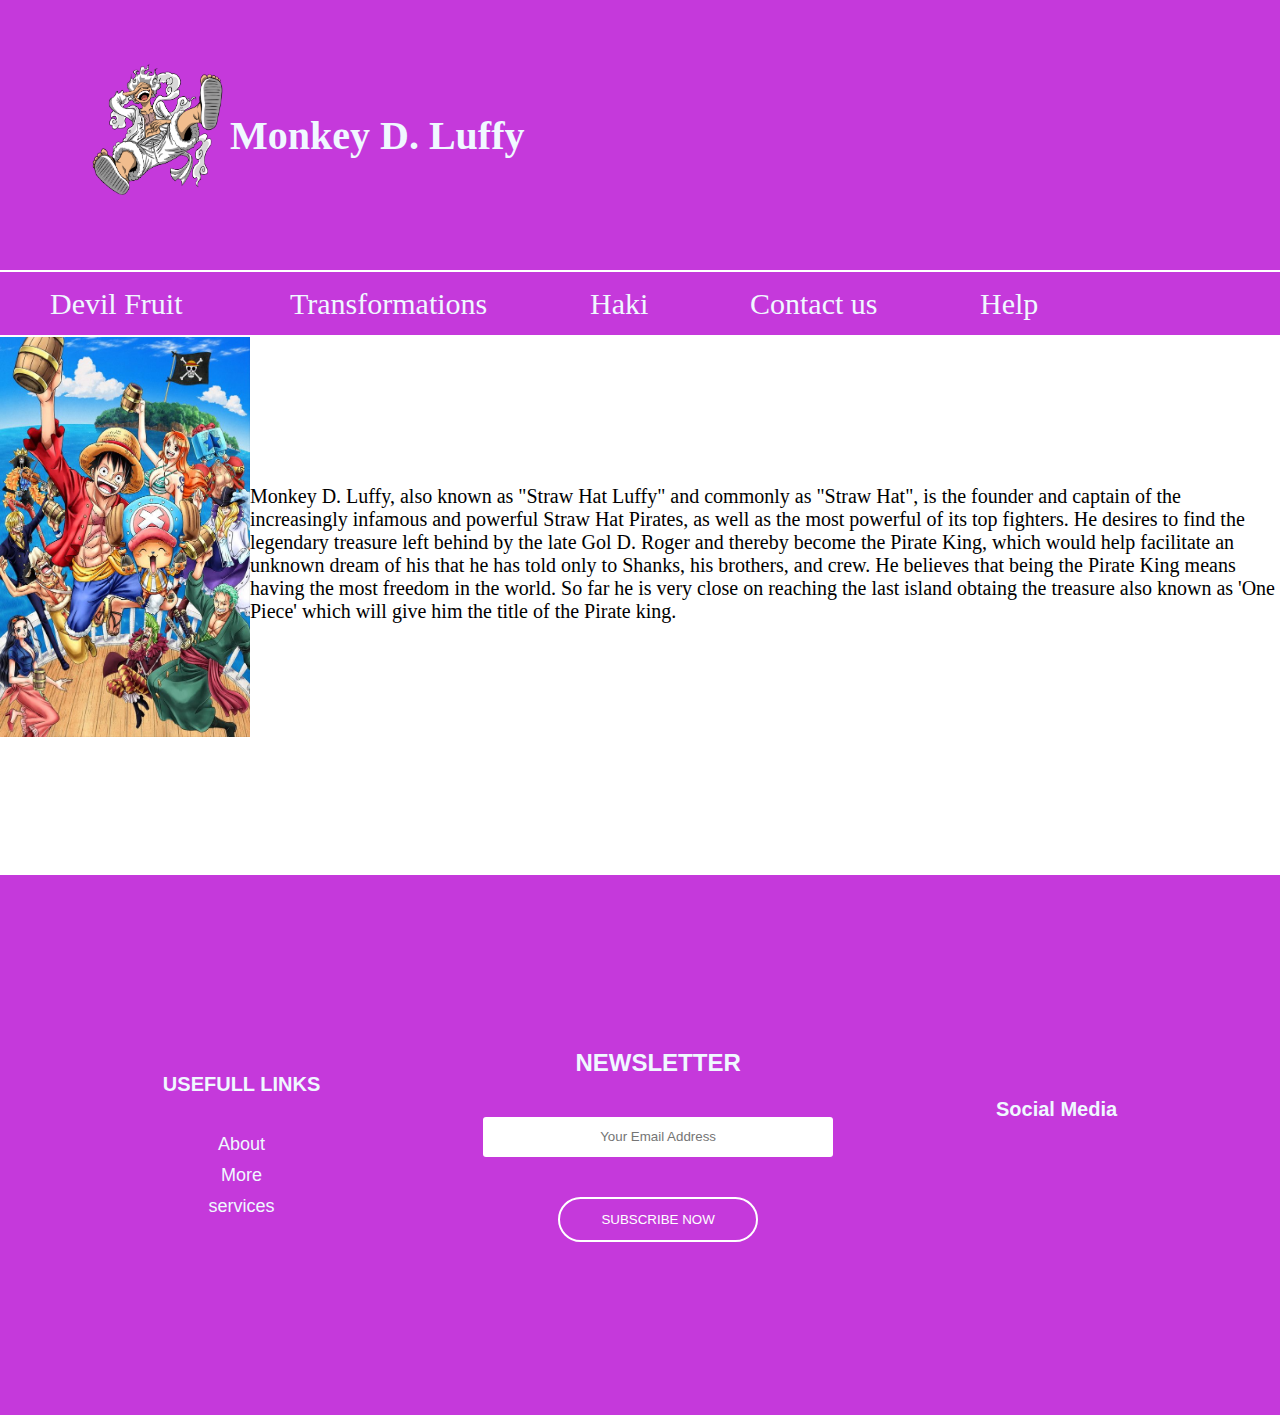
<file: index.html>
<!DOCTYPE html>
<html lang="en">
<head>
    <meta charset="UTF-8">
    <meta name="viewport" content="width=device-width, initial-scale=1.0">
    <link rel="stylesheet" href="https://cdnjs.cloudflare.com/ajax/libs/font-awesome/6.5.2/css/all.min.css" integrity="sha512-SnH5WK+bZxgPHs44uWIX+LLJAJ9/2PkPKZ5QiAj6Ta86w+fsb2TkcmfRyVX3pBnMFcV7oQPJkl9QevSCWr3W6A==" crossorigin="anonymous" referrerpolicy="no-referrer" />
    <title>Monkey D. Luffy</title>
    <link rel="icon" href="luffy-gear-5-colored.png" type="image/x-icon">
    <link rel="stylesheet" href="style.css">
</head>
<body>
    <header id="r1">
        <a href="index.html"><img src="luffy-gear-5-colored.png"></a>
        <h3>Monkey D. Luffy</h3>
    </header>
    <header id="r2">
        <a href="page2.html"><div id="id1">Devil Fruit</div></a>
        <a href="page3.html"><div id="id2">Transformations</div></a>
        <a href="page4.html"><div id="id3">Haki</div></a>
        <a href="page5.html"><div id="id4">Contact us</div></a>
        <a href="https://www.google.com/"><div id="id5">Help</div></a>
    </header>
    <section>
        <img src="1.jpg">
        <p>Monkey D. Luffy, also known as "Straw Hat Luffy" and commonly as "Straw Hat", is the founder and captain of the increasingly infamous and powerful Straw Hat Pirates, as well as the most powerful of its top fighters. He desires to find the legendary treasure left behind by the late Gol D. Roger and thereby become the Pirate King, which would help facilitate an unknown dream of his that he has told only to Shanks, his brothers, and crew. He believes that being the Pirate King means having the most freedom in the world. So far he is very close on reaching the last island obtaing the treasure also known as 'One Piece' which will give him the title of the Pirate king.</p>
    </section>
    <footer>
        <div id="a1">
            <h2>USEFULL LINKS</h2><br>
            <a href="">About</a>
            <a href="">More</a>
            <a href="">services</a>
        </div>
        <div id="a2">
            <h2>NEWSLETTER</h2>
            <input type="email" placeholder="Your Email Address">
            <button><a href="#">SUBSCRIBE NOW</a></button>
        </div>
        <div id="a3">
            <h2>Social Media</h2><br>
            <div>
                <a href="#"><i class="fa-brands fa-instagram"></i></a>
                <a href="#"><i class="fa-brands fa-twitter"></i></a>
                <a href="#"><i class="fa-brands fa-tiktok"></i></a>
                <a href="#"><i class="fa-brands fa-whatsapp"></i></a>
            </div>
        </div>
    </footer>
</body>
</html>
</file>
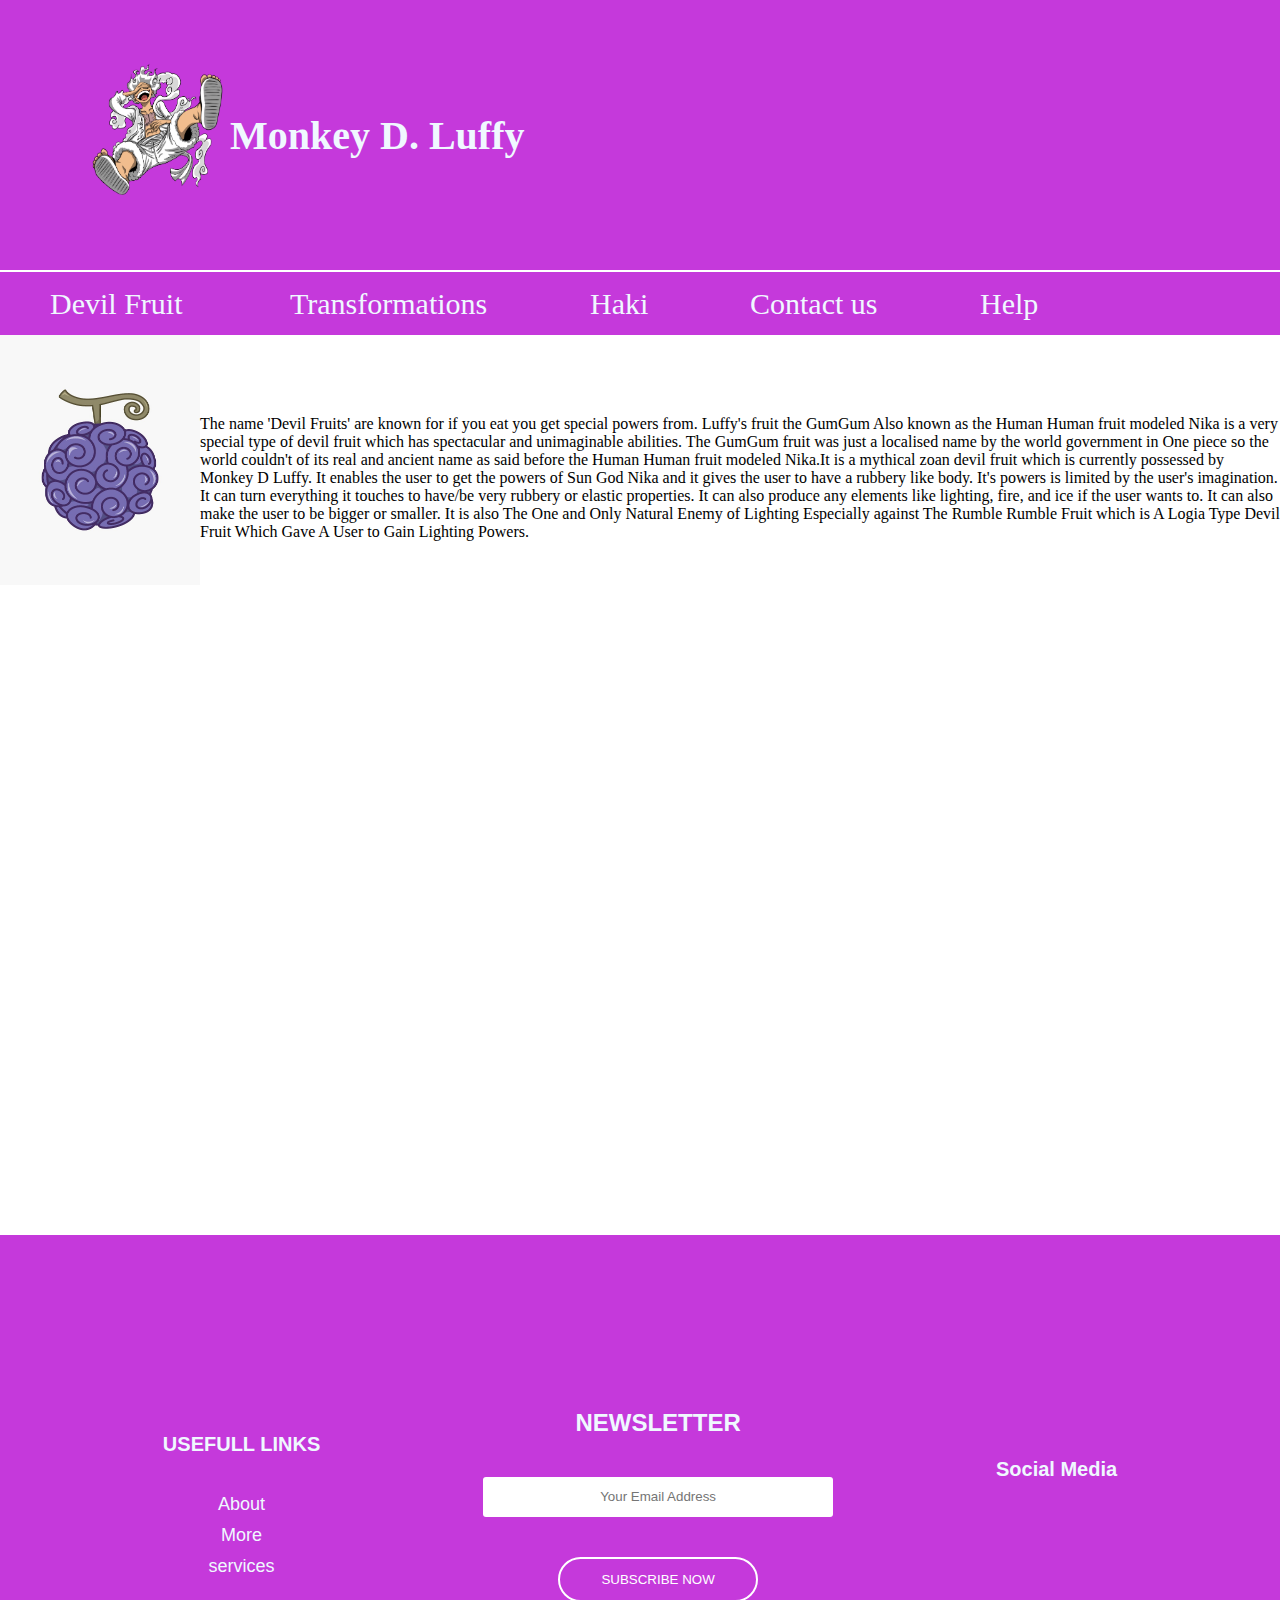
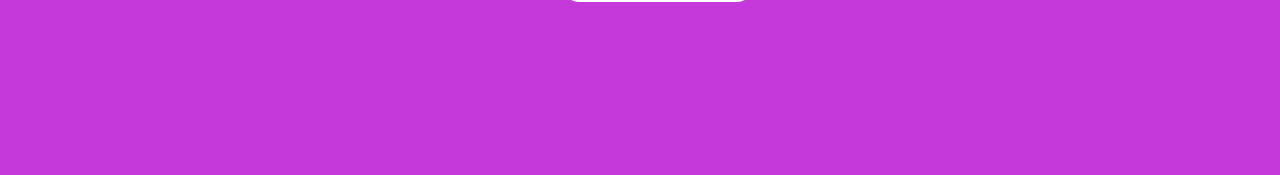
<file: page2.html>
<!DOCTYPE html>
<html lang="en">
<head>
    <meta charset="UTF-8">
    <meta name="viewport" content="width=device-width, initial-scale=1.0">
    <link rel="stylesheet" href="https://cdnjs.cloudflare.com/ajax/libs/font-awesome/6.5.2/css/all.min.css" integrity="sha512-SnH5WK+bZxgPHs44uWIX+LLJAJ9/2PkPKZ5QiAj6Ta86w+fsb2TkcmfRyVX3pBnMFcV7oQPJkl9QevSCWr3W6A==" crossorigin="anonymous" referrerpolicy="no-referrer" />
    <title>Devil Fruit</title>
    <link rel="icon" href="luffy-gear-5-colored.png" type="image/x-icon">
    <link rel="stylesheet" href="page2.css">
</head>
<body>
    <header id="r1">
        <a href="index.html"><img src="luffy-gear-5-colored.png"></a>
        <h3>Monkey D. Luffy</h3>
    </header>
    <header id="r2">
        <a href="page2.html"><div id="id1">Devil Fruit</div></a>
        <a href="page3.html"><div id="id2">Transformations</div></a>
        <a href="page4.html"><div id="id3">Haki</div></a>
        <a href="page5.html"><div id="id4">Contact us</div></a>
        <a href="https://www.google.com/"><div id="id5">Help</div></a>
    </header>
    <section>
        <img src="2.jpg">
        <p>The name 'Devil Fruits' are known for if you eat you get special powers from. Luffy's fruit the GumGum Also known as the Human Human fruit modeled Nika is a very special type of devil fruit which has spectacular and unimaginable abilities. The GumGum fruit was just a localised name by the world government in One piece so the world couldn't of its real and ancient name as said before the Human Human fruit modeled Nika.It is a mythical zoan devil fruit which is currently possessed by Monkey D Luffy. It enables the user to get the powers of Sun God Nika and it gives the user to have a rubbery like body. It's powers is limited by the user's imagination. It can turn everything it touches to have/be very rubbery or elastic properties. It can also produce any elements like lighting, fire, and ice if the user wants to. It can also make the user to be bigger or smaller. It is also The One and Only Natural Enemy of Lighting Especially against The Rumble Rumble Fruit which is A Logia Type Devil Fruit Which Gave A User to Gain Lighting Powers.</p>
    </section>
    <section id="s1">
        <iframe width="560" height="315" src="https://www.youtube.com/embed/gHFY1zOeZjQ?si=2wvMiDXJcATtKQWP" title="YouTube video player" frameborder="0" allow="accelerometer; autoplay; clipboard-write; encrypted-media; gyroscope; picture-in-picture; web-share" referrerpolicy="strict-origin-when-cross-origin" allowfullscreen></iframe>
    </section>
    <footer>
        <div id="a1">
            <h2>USEFULL LINKS</h2><br>
            <a href="">About</a>
            <a href="">More</a>
            <a href="">services</a>
        </div>
        <div id="a2">
            <h2>NEWSLETTER</h2>
            <input type="email" placeholder="Your Email Address">
            <button><a href="#">SUBSCRIBE NOW</a></button>
        </div>
        <div id="a3">
            <h2>Social Media</h2><br>
            <div>
                <a href="#"><i class="fa-brands fa-instagram"></i></a>
                <a href="#"><i class="fa-brands fa-twitter"></i></a>
                <a href="#"><i class="fa-brands fa-tiktok"></i></a>
                <a href="#"><i class="fa-brands fa-whatsapp"></i></a>
            </div>
        </div>
    </footer>
</body>
</html>
</file>
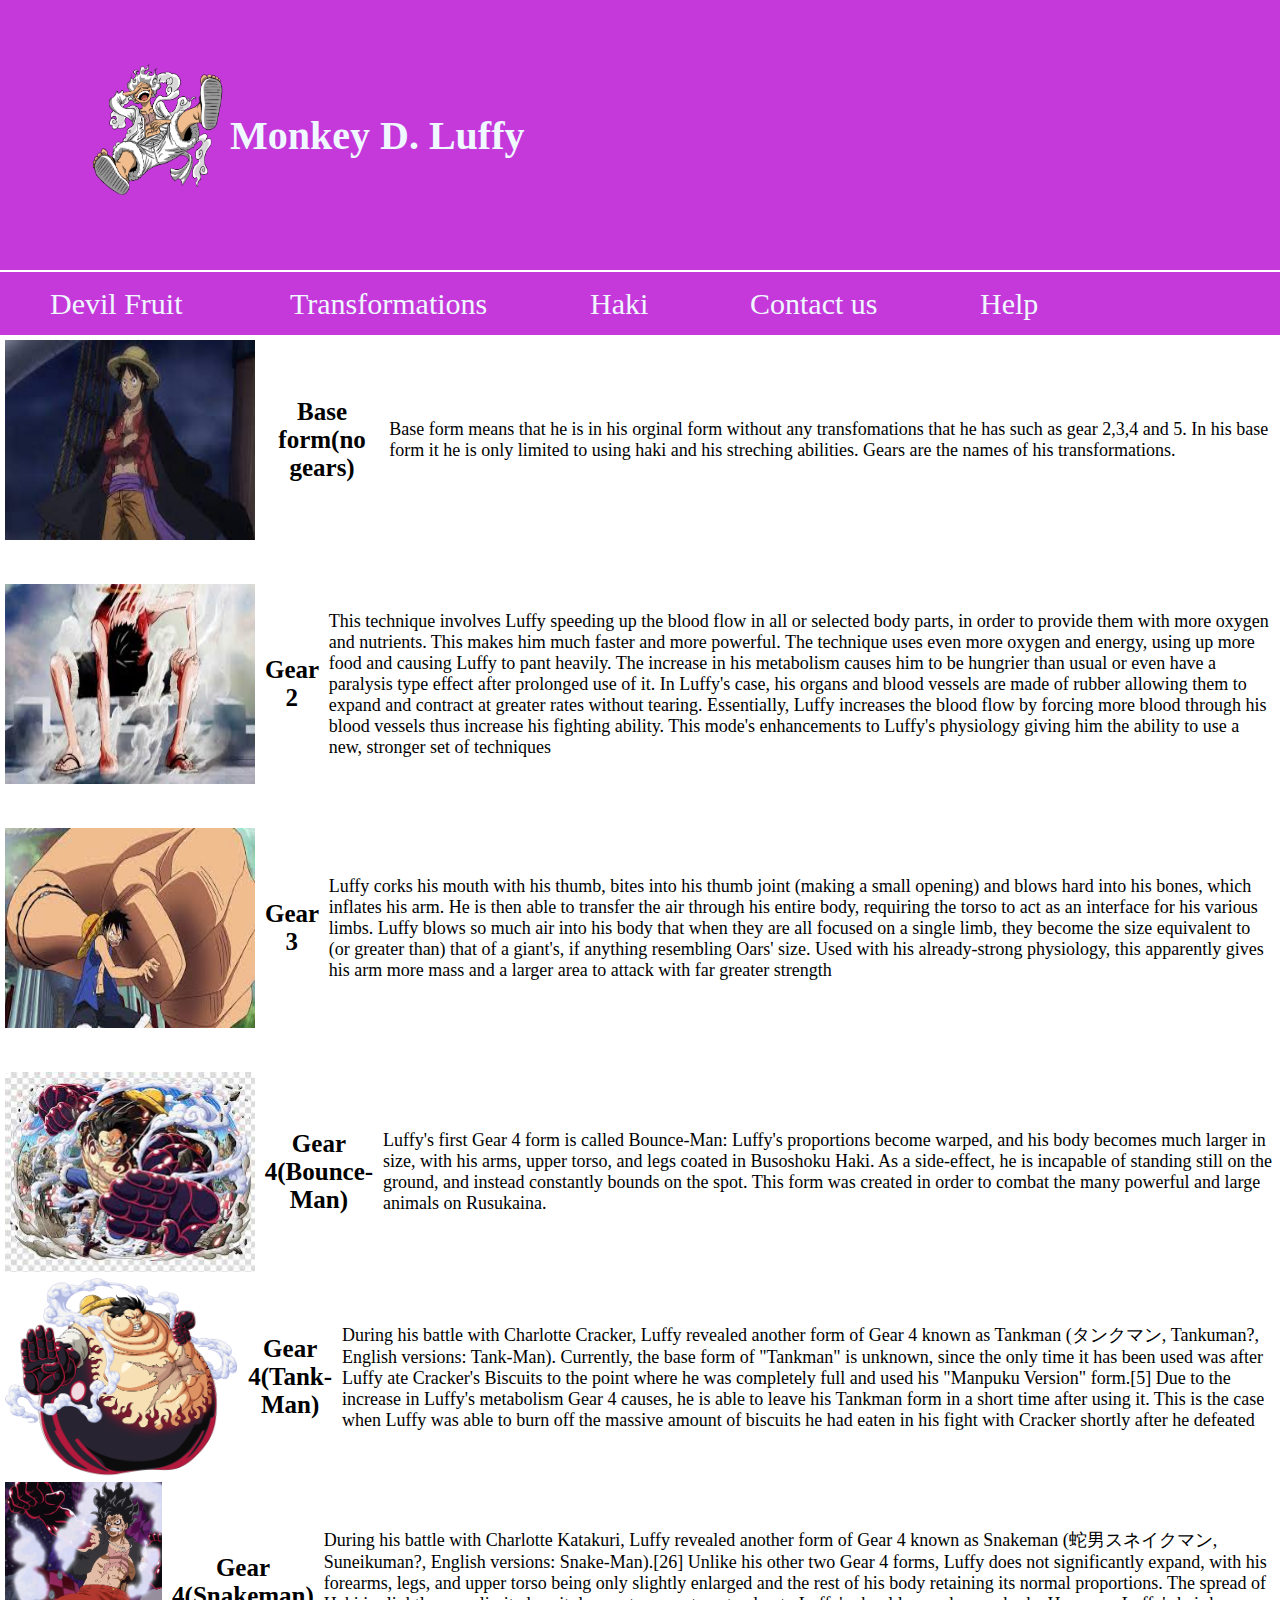
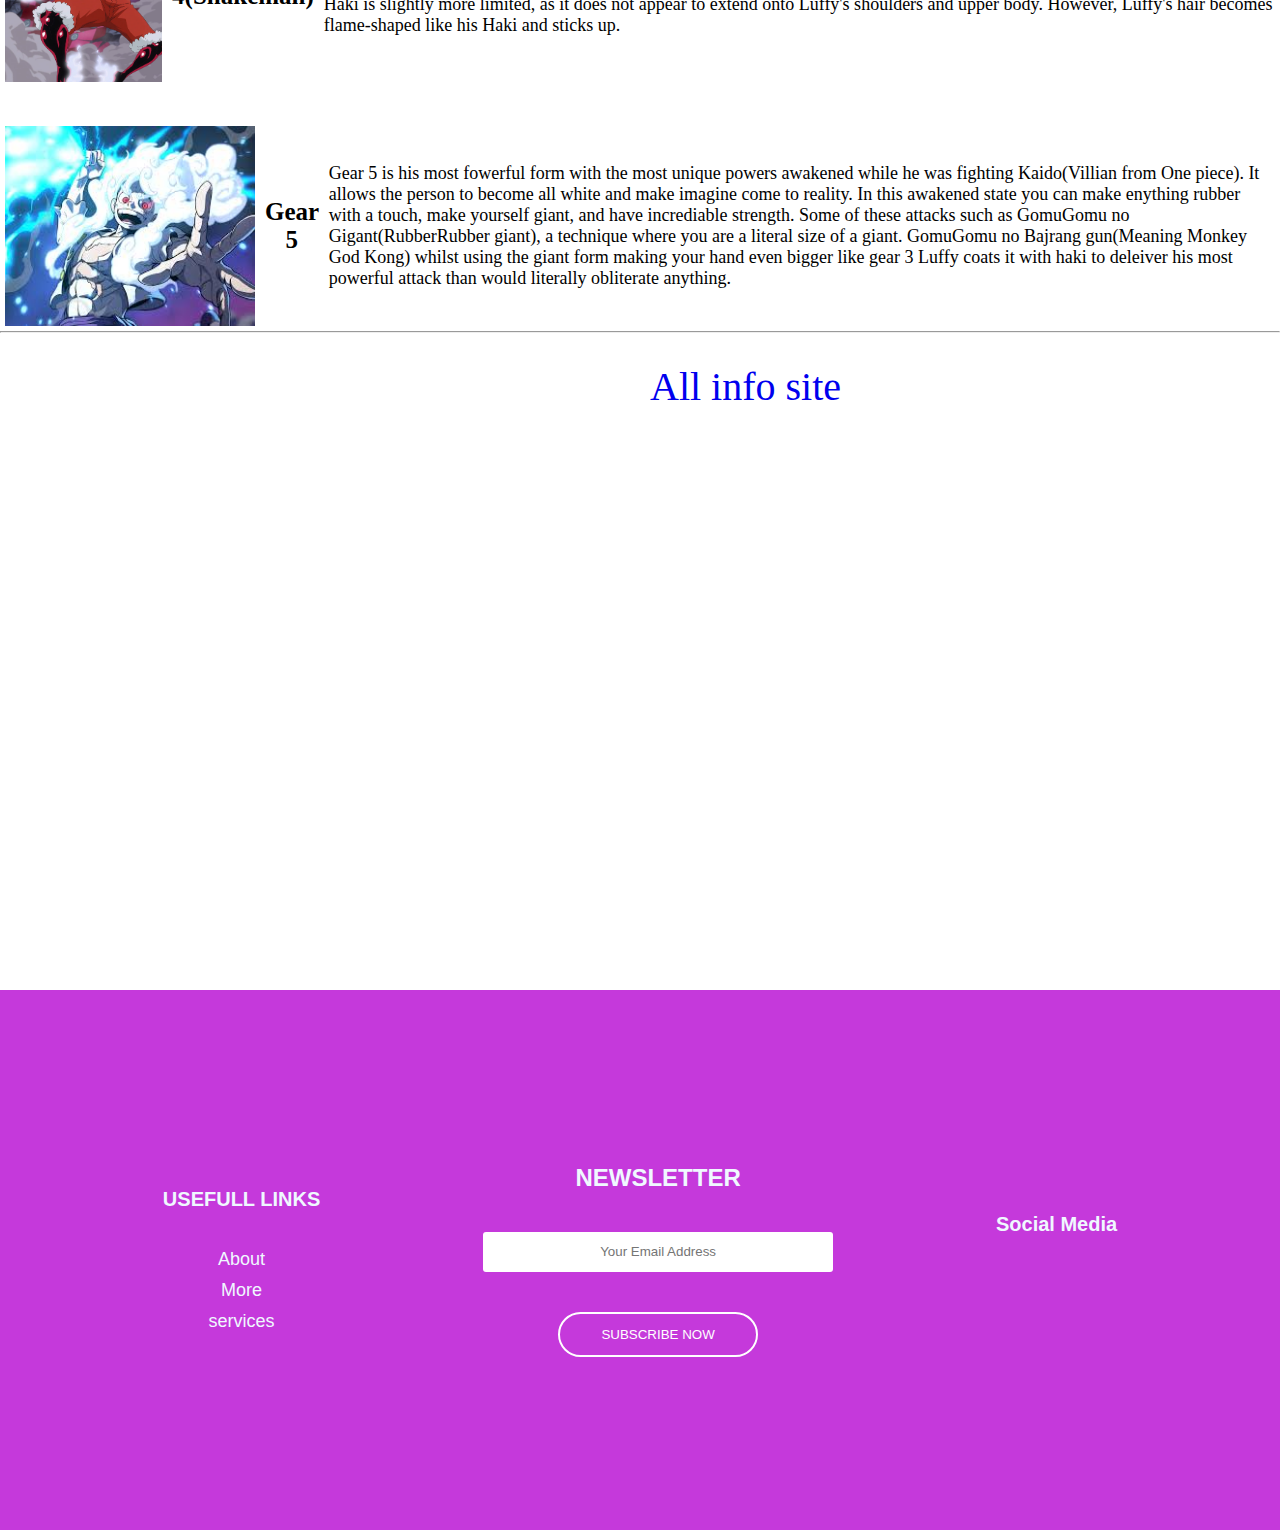
<file: page3.html>
<!DOCTYPE html>
<html lang="en">
<head>
    <meta charset="UTF-8">
    <meta name="viewport" content="width=device-width, initial-scale=1.0">
    <link rel="stylesheet" href="https://cdnjs.cloudflare.com/ajax/libs/font-awesome/6.5.2/css/all.min.css" integrity="sha512-SnH5WK+bZxgPHs44uWIX+LLJAJ9/2PkPKZ5QiAj6Ta86w+fsb2TkcmfRyVX3pBnMFcV7oQPJkl9QevSCWr3W6A==" crossorigin="anonymous" referrerpolicy="no-referrer" />
    <title>Transformations</title>
    <link rel="icon" href="luffy-gear-5-colored.png" type="image/x-icon">
    <link rel="stylesheet" href="page3.css">
</head>
<body>
    <header id="r1">
        <a href="index.html"><img src="luffy-gear-5-colored.png"></a>
        <h3>Monkey D. Luffy</h3>
    </header>
    <header id="r2">
        <a href="page2.html"><div id="id1">Devil Fruit</div></a>
        <a href="page3.html"><div id="id2">Transformations</div></a>
        <a href="page4.html"><div id="id3">Haki</div></a>
        <a href="page5.html"><div id="id4">Contact us</div></a>
        <a href="https://www.google.com/"><div id="id5">Help</div></a>
    </header>
    <section>
        <div class="c1">
            <img src="3.jpg">
            <h2>Base form(no gears)</h2>
            <p>Base form means that he is in his orginal form without any transfomations that he has such as gear 2,3,4 and 5. In his base form it he is only limited to using haki and his streching abilities. Gears are the names of his transformations.</p>
        </div>
        <i class="fa-solid fa-arrow-down"></i>
        <div class="c1">
            <img src="4.jpg">
            <h2>Gear 2</h2>
            <p>This technique involves Luffy speeding up the blood flow in all or selected body parts, in order to provide them with more oxygen and nutrients. This makes him much faster and more powerful. The technique uses even more oxygen and energy, using up more food and causing Luffy to pant heavily. The increase in his metabolism causes him to be hungrier than usual or even have a paralysis type effect after prolonged use of it. In Luffy's case, his organs and blood vessels are made of rubber allowing them to expand and contract at greater rates without tearing. Essentially, Luffy increases the blood flow by forcing more blood through his blood vessels thus increase his fighting ability. This mode's enhancements to Luffy's physiology giving him the ability to use a new, stronger set of techniques</p>
        </div>
        <i class="fa-solid fa-arrow-down"></i>
        <div class="c1">
            <img src="5.jpg">
            <h2>Gear 3</h2>
            <p>Luffy corks his mouth with his thumb, bites into his thumb joint (making a small opening) and blows hard into his bones, which inflates his arm. He is then able to transfer the air through his entire body, requiring the torso to act as an interface for his various limbs. Luffy blows so much air into his body that when they are all focused on a single limb, they become the size equivalent to (or greater than) that of a giant's, if anything resembling Oars' size. Used with his already-strong physiology, this apparently gives his arm more mass and a larger area to attack with far greater strength</p>
        </div>
        <i class="fa-solid fa-arrow-down"></i>
        <div class="c1">
            <img src="6.jpg">
            <h2>Gear 4(Bounce-Man)</h2>
            <p>Luffy's first Gear 4 form is called Bounce-Man: Luffy's proportions become warped, and his body becomes much larger in size, with his arms, upper torso, and legs coated in Busoshoku Haki. As a side-effect, he is incapable of standing still on the ground, and instead constantly bounds on the spot. This form was created in order to combat the many powerful and large animals on Rusukaina.            </p>
        </div>
        <div class="c1">
            <img src="7.png">
            <h2>Gear 4(Tank-Man)</h2>
            <p>During his battle with Charlotte Cracker, Luffy revealed another form of Gear 4 known as Tankman (タンクマン, Tankuman?, English versions: Tank-Man). Currently, the base form of "Tankman" is unknown, since the only time it has been used was after Luffy ate Cracker's Biscuits to the point where he was completely full and used his "Manpuku Version" form.[5] Due to the increase in Luffy's metabolism Gear 4 causes, he is able to leave his Tankman form in a short time after using it. This is the case when Luffy was able to burn off the massive amount of biscuits he had eaten in his fight with Cracker shortly after he defeated</p>
        </div>
        <div class="c1">
            <img src="8.jpg">
            <h2>Gear 4(Snakeman)</h2>
            <p>During his battle with Charlotte Katakuri, Luffy revealed another form of Gear 4 known as Snakeman (蛇男スネイクマン, Suneikuman?, English versions: Snake-Man).[26] Unlike his other two Gear 4 forms, Luffy does not significantly expand, with his forearms, legs, and upper torso being only slightly enlarged and the rest of his body retaining its normal proportions. The spread of Haki is slightly more limited, as it does not appear to extend onto Luffy's shoulders and upper body. However, Luffy's hair becomes flame-shaped like his Haki and sticks up.</p>
        </div>
        <i class="fa-solid fa-arrow-down"></i>
        <div class="c1">
            <img src="9.jpg">
            <h2>Gear 5</h2>
            <p>Gear 5 is his most fowerful form with the most unique powers awakened while he was fighting Kaido(Villian from One piece). It allows the person to become all white and make imagine come to reality. In this awakened state you can make enything rubber with a touch, make yourself giant, and have incrediable strength. Some of these attacks such as GomuGomu no Gigant(RubberRubber giant), a technique where you are a literal size of a giant. GomuGomu no Bajrang gun(Meaning Monkey God Kong) whilst using the giant form making your hand even bigger like gear 3 Luffy coats it with haki to deleiver his most powerful attack than would literally obliterate anything.</p>
        </div>
        <hr>
        <div id="b1">
            <a href="https://onepiece.fandom.com/wiki/One_Piece_Wiki">All info site</a>
        </div>
    </section>
    <footer>
        <div id="a1">
            <h2>USEFULL LINKS</h2><br>
            <a href="">About</a>
            <a href="">More</a>
            <a href="">services</a>
        </div>
        <div id="a2">
            <h2>NEWSLETTER</h2>
            <input type="email" placeholder="Your Email Address">
            <button><a href="#">SUBSCRIBE NOW</a></button>
        </div>
        <div id="a3">
            <h2>Social Media</h2><br>
            <div>
                <a href="#"><i class="fa-brands fa-instagram"></i></a>
                <a href="#"><i class="fa-brands fa-twitter"></i></a>
                <a href="#"><i class="fa-brands fa-tiktok"></i></a>
                <a href="#"><i class="fa-brands fa-whatsapp"></i></a>
            </div>
        </div>
    </footer>
</body>
</html>
</file>
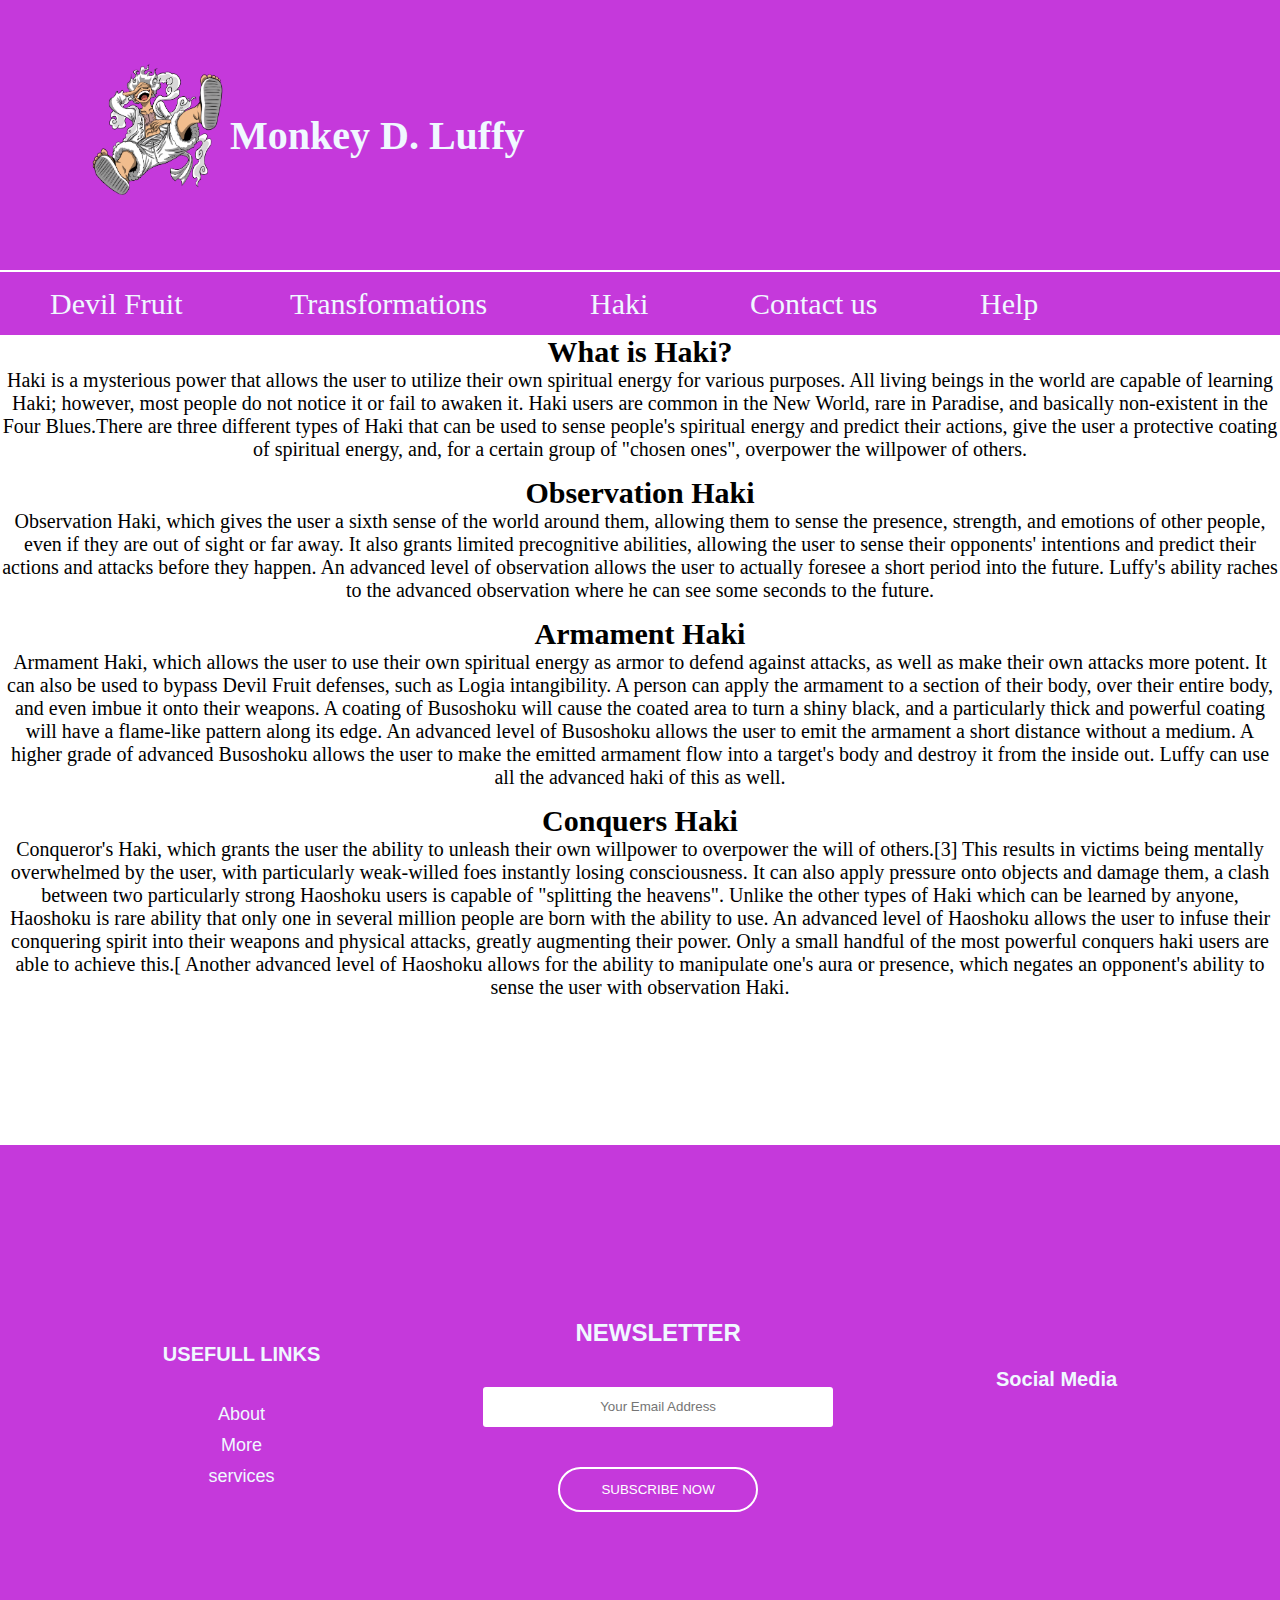
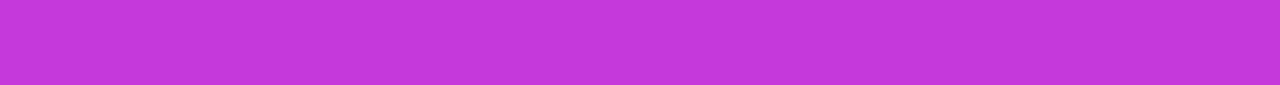
<file: page4.html>
<!DOCTYPE html>
<html lang="en">
<head>
    <meta charset="UTF-8">
    <meta name="viewport" content="width=device-width, initial-scale=1.0">
    <link rel="stylesheet" href="https://cdnjs.cloudflare.com/ajax/libs/font-awesome/6.5.2/css/all.min.css" integrity="sha512-SnH5WK+bZxgPHs44uWIX+LLJAJ9/2PkPKZ5QiAj6Ta86w+fsb2TkcmfRyVX3pBnMFcV7oQPJkl9QevSCWr3W6A==" crossorigin="anonymous" referrerpolicy="no-referrer" />
    <title>Haki</title>
    <link rel="icon" href="luffy-gear-5-colored.png" type="image/x-icon">
    <link rel="stylesheet" href="page4.css">
</head>
<body>
    <header id="r1">
        <a href="index.html"><img src="luffy-gear-5-colored.png"></a>
        <h3>Monkey D. Luffy</h3>
    </header>
    <header id="r2">
        <a href="page2.html"><div id="id1">Devil Fruit</div></a>
        <a href="page3.html"><div id="id2">Transformations</div></a>
        <a href="page4.html"><div id="id3">Haki</div></a>
        <a href="page5.html"><div id="id4">Contact us</div></a>
        <a href="https://www.google.com/"><div id="id5">Help</div></a>
    </header>
    <section>
        <h2>What is Haki?</h2>
        <p>Haki is a mysterious power that allows the user to utilize their own spiritual energy for various purposes. All living beings in the world are capable of learning Haki; however, most people do not notice it or fail to awaken it. Haki users are common in the New World, rare in Paradise, and basically non-existent in the Four Blues.There are three different types of Haki that can be used to sense people's spiritual energy and predict their actions, give the user a protective coating of spiritual energy, and, for a certain group of "chosen ones", overpower the willpower of others.</p>
        <h2>Observation Haki</h2>
        <p>Observation Haki, which gives the user a sixth sense of the world around them, allowing them to sense the presence, strength, and emotions of other people, even if they are out of sight or far away. It also grants limited precognitive abilities, allowing the user to sense their opponents' intentions and predict their actions and attacks before they happen. An advanced level of observation allows the user to actually foresee a short period into the future. Luffy's ability raches to the advanced observation where he can see some seconds to the future.</p>
        <h2>Armament Haki</h2>
        <p>Armament Haki, which allows the user to use their own spiritual energy as armor to defend against attacks, as well as make their own attacks more potent. It can also be used to bypass Devil Fruit defenses, such as Logia intangibility. A person can apply the armament to a section of their body, over their entire body, and even imbue it onto their weapons. A coating of Busoshoku will cause the coated area to turn a shiny black, and a particularly thick and powerful coating will have a flame-like pattern along its edge. An advanced level of Busoshoku allows the user to emit the armament a short distance without a medium. A higher grade of advanced Busoshoku allows the user to make the emitted armament flow into a target's body and destroy it from the inside out. Luffy can use all the advanced haki of this as well.</p>
        <h2>Conquers Haki</h2>
        <p>Conqueror's Haki, which grants the user the ability to unleash their own willpower to overpower the will of others.[3] This results in victims being mentally overwhelmed by the user, with particularly weak-willed foes instantly losing consciousness. It can also apply pressure onto objects and damage them, a clash between two particularly strong Haoshoku users is capable of "splitting the heavens". Unlike the other types of Haki which can be learned by anyone, Haoshoku is rare ability that only one in several million people are born with the ability to use. An advanced level of Haoshoku allows the user to infuse their conquering spirit into their weapons and physical attacks, greatly augmenting their power. Only a small handful of the most powerful conquers haki users are able to achieve this.[ Another advanced level of Haoshoku allows for the ability to manipulate one's aura or presence, which negates an opponent's ability to sense the user with observation Haki.</p>
    </section>
    <footer>
        <div id="a1">
            <h2>USEFULL LINKS</h2><br>
            <a href="">About</a>
            <a href="">More</a>
            <a href="">services</a>
        </div>
        <div id="a2">
            <h2>NEWSLETTER</h2>
            <input type="email" placeholder="Your Email Address">
            <button><a href="#">SUBSCRIBE NOW</a></button>
        </div>
        <div id="a3">
            <h2>Social Media</h2><br>
            <div>
                <a href="#"><i class="fa-brands fa-instagram"></i></a>
                <a href="#"><i class="fa-brands fa-twitter"></i></a>
                <a href="#"><i class="fa-brands fa-tiktok"></i></a>
                <a href="#"><i class="fa-brands fa-whatsapp"></i></a>
            </div>
        </div>
    </footer>
</body>
</html>
</file>
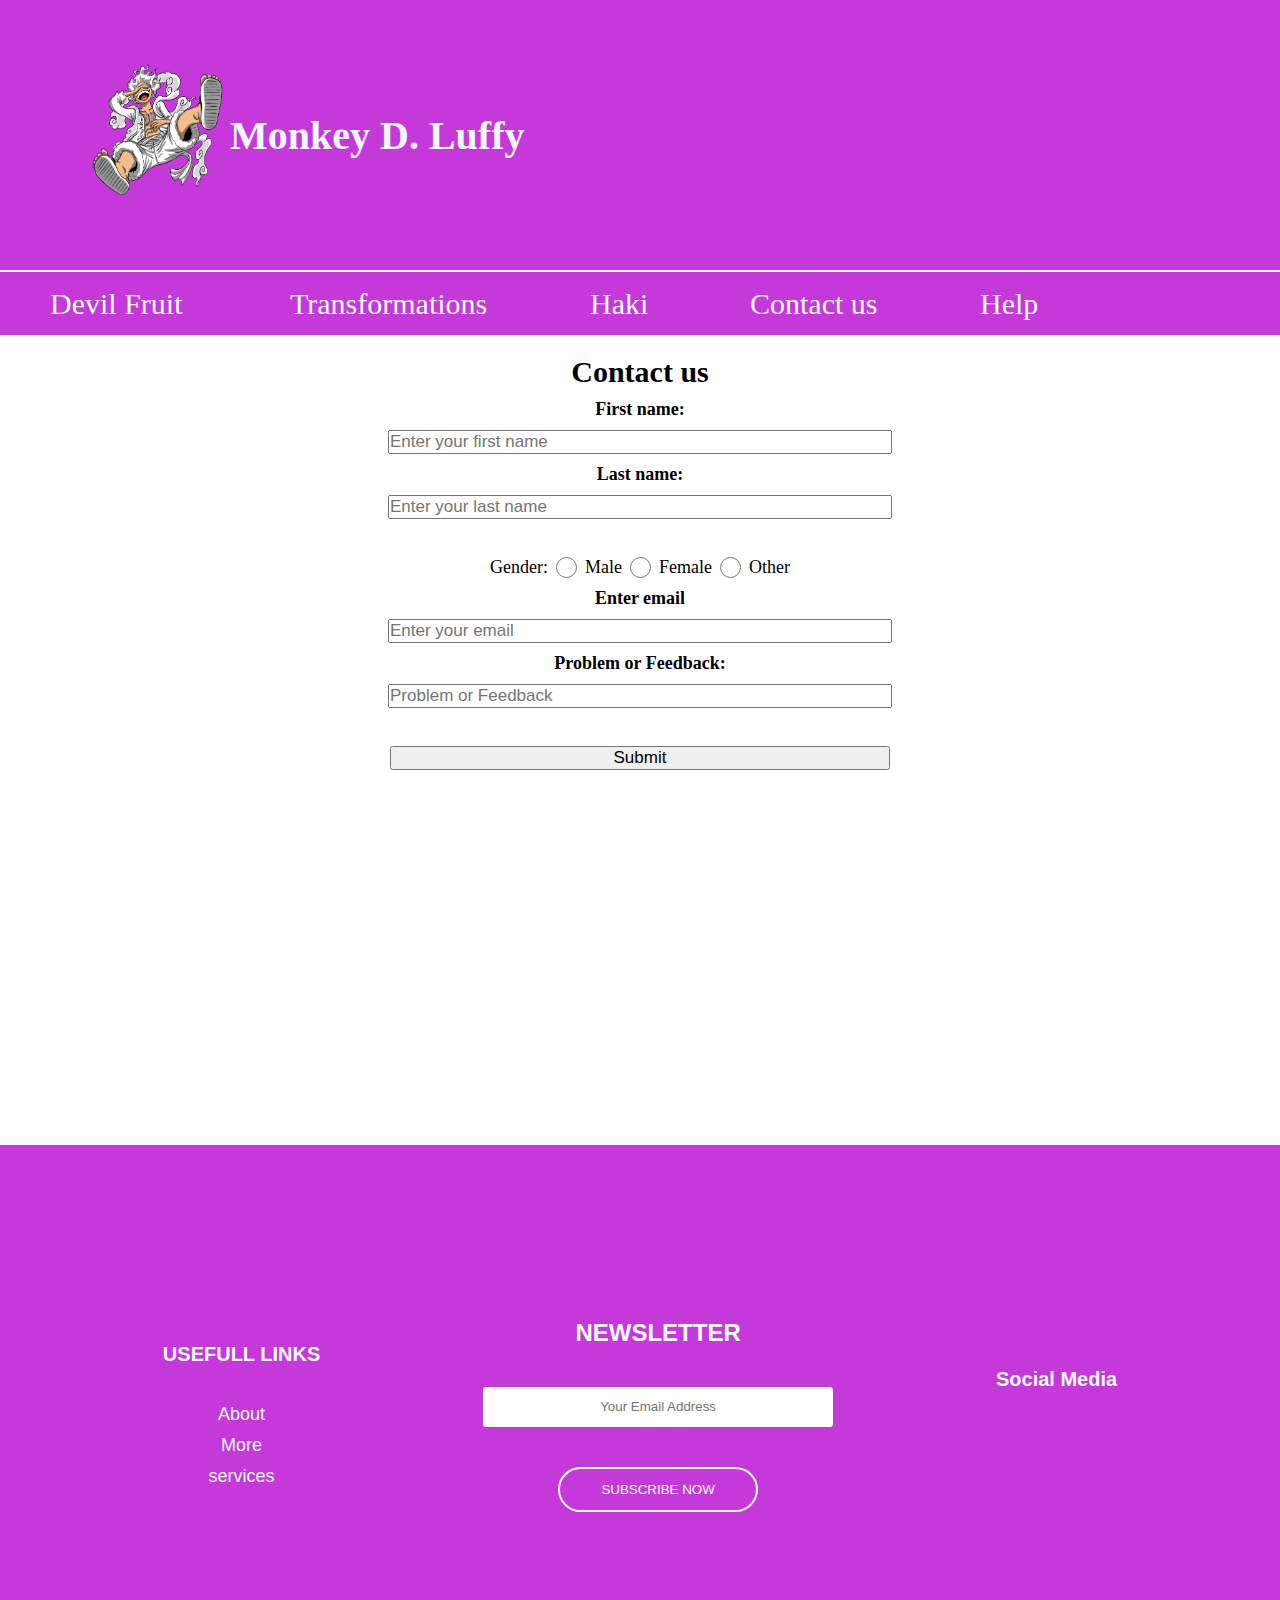
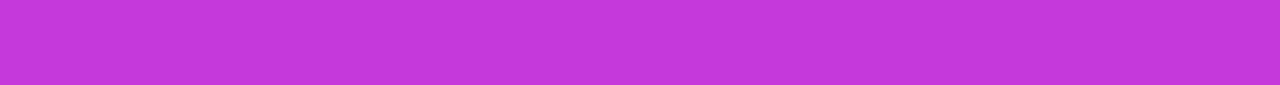
<file: page5.html>
<!DOCTYPE html>
<html lang="en">
<head>
    <meta charset="UTF-8">
    <meta name="viewport" content="width=device-width, initial-scale=1.0">
    <link rel="stylesheet" href="https://cdnjs.cloudflare.com/ajax/libs/font-awesome/6.5.2/css/all.min.css" integrity="sha512-SnH5WK+bZxgPHs44uWIX+LLJAJ9/2PkPKZ5QiAj6Ta86w+fsb2TkcmfRyVX3pBnMFcV7oQPJkl9QevSCWr3W6A==" crossorigin="anonymous" referrerpolicy="no-referrer" />
    <title>Contact Us</title>
    <link rel="icon" href="luffy-gear-5-colored.png" type="image/x-icon">
    <link rel="stylesheet" href="page5.css">
</head>
<body>
    <header id="r1">
        <a href="index.html"><img src="luffy-gear-5-colored.png"></a>
        <h3>Monkey D. Luffy</h3>
    </header>
    <header id="r2">
        <a href="page2.html"><div id="id1">Devil Fruit</div></a>
        <a href="page3.html"><div id="id2">Transformations</div></a>
        <a href="page4.html"><div id="id3">Haki</div></a>
        <a href="page5.html"><div id="id4">Contact us</div></a>
        <a href="https://www.google.com/"><div id="id5">Help</div></a>
    </header>
    <section>
        <form>
            <h2>Contact us</h2>
            <h5>First name:</h5>
            <input type="text" placeholder="Enter your first name">
            <h5>Last name:</h5>
            <input type="text" placeholder="Enter your last name"><br>
            <div>
                <label id="gen">Gender:</label>
                <input type="radio" id="gen" name="gender">Male
                <input type="radio" id="gen" name="gender">Female
                <input type="radio" id="gen" name="gender">Other
            </div>
            <h5>Enter email</h5>
            <input type="email" placeholder="Enter your email">
            <h5>Problem or Feedback:</h5>
            <input type="text" placeholder="Problem or Feedback"><br>
            <input type="submit">
        </form>
    </section>
    <footer>
        <div id="a1">
            <h2>USEFULL LINKS</h2><br>
            <a href="">About</a>
            <a href="">More</a>
            <a href="">services</a>
        </div>
        <div id="a2">
            <h2>NEWSLETTER</h2>
            <input type="email" placeholder="Your Email Address">
            <button><a href="#">SUBSCRIBE NOW</a></button>
        </div>
        <div id="a3">
            <h2>Social Media</h2><br>
            <div>
                <a href="#"><i class="fa-brands fa-instagram"></i></a>
                <a href="#"><i class="fa-brands fa-twitter"></i></a>
                <a href="#"><i class="fa-brands fa-tiktok"></i></a>
                <a href="#"><i class="fa-brands fa-whatsapp"></i></a>
            </div>
        </div>
    </footer>
</body>
</html>
</file>
<file: style.css>
*{
    margin: 0%;
    padding: 0%;
}
#r1 {
    height: 30vh;
    width: 100%;
    display: flex;
    align-items: center;
    background-color: rgb(197, 57, 219);
}
#r1 img {
    height: 150px;
    width: 150px;
    padding-left: 80px;
}
#r1 h3 {
    font-size: 40px;
    color: aliceblue;
}
#r2 {
    height: 7vh;
    width: 100%;
    margin-top: 2px;
    display: flex;
    align-items: center;
    background-color: rgb(197, 57, 219);
}
#r2 a {
    text-decoration: none;
}
#r2 a:hover {
    height: 7vh;
    background-color: red;
    display: flex;
    align-items: center;
}
#id1 {
    width: 140px;
    font-size: 30px;
    color: aliceblue;
    padding-left: 50px;
    padding-right: 50px;
}
#id2 {
    width: 200px;
    font-size: 30px;
    color: aliceblue;
    padding-left: 50px;
    padding-right: 50px;
}
#id3 {
    width: 60px;
    font-size: 30px;
    color: aliceblue;
    padding-left: 50px;
    padding-right: 50px;
}
#id4 {
    width: 130px;
    font-size: 30px;
    color: aliceblue;
    padding-left: 50px;
    padding-right: 50px;
}
#id5 {
    width: 60px;
    font-size: 30px;
    color: aliceblue;
    padding-left: 50px;
    padding-right: 50px;
}
section {
    height: 60vh;
    width: 100%;
}
section img {
    height: 400px;
    width: 250px;
    float: left;
    margin-top: 2px;
}
section p {
    position: relative;
    top: 150px;
    font-size: 20px;
}
footer {
    height: 60vh;
    width: 100%;
    background-color: rgb(197, 57, 219);
    display: flex;
    justify-content: space-evenly;
    align-items: center;
}
footer {
    height: 60vh;
    width: 100%;
    background-color: rgb(197, 57, 219);
    display: flex;
    justify-content: space-evenly;
    align-items: center;
}
#a1 {
    display: flex;
    flex-direction: column;
    justify-content: center;
    align-items: center;
    gap: 10px;
    font-family: 'Lucida Sans', 'Lucida Sans Regular', 'Lucida Grande', 'Lucida Sans Unicode', Geneva, Verdana, sans-serif;
}
#a1 h2 {
    color: aliceblue;
    font-size: 20px;
}
#a1 a {
    color: aliceblue;
    text-decoration: none;
    font-size: 18px;
}
#a1 a:hover {
    color: black;
}
#a2 {
    display: flex;
    flex-direction: column;
    justify-content: center;
    align-items: center;
    gap: 40px;
    font-family: 'Lucida Sans', 'Lucida Sans Regular', 'Lucida Grande', 'Lucida Sans Unicode', Geneva, Verdana, sans-serif;
}
#a2 h2 {
    color: aliceblue;
}
#a2 input {
    height: 40px;
    width: 350px;
    text-align: center;
    border: black;
    border-radius: 3px;
}
button {
    height: 45px;
    width: 200px;
    background-color: rgb(197, 57, 219);
    border: 2px solid white;
    border-radius: 25px;
}
button a {
    text-decoration: none;
    color: white;
}
button:hover {
    border: 2px solid black;
    color: black;
    box-shadow: 10px 10px;
}
button:hover a{
    color: black;
}
#a3 {
    display: flex;
    flex-direction: column;
    justify-content: center;
    align-items: center;
    gap: 10px;
    font-family: 'Lucida Sans', 'Lucida Sans Regular', 'Lucida Grande', 'Lucida Sans Unicode', Geneva, Verdana, sans-serif;
}
#a3 h2 {
    font-size: 20px;
    color: aliceblue;
}
#a3 i {
    font-size: 30px;
    color: white;
    margin-left: 10px;
    margin-right: 10px;
}
#a3 i:hover {
    color: black;
    text-shadow: 10px 10px 6px;
}
</file>
<file: page2.css>
*{
    margin: 0%;
    padding: 0%;
}
#r1 {
    height: 30vh;
    width: 100%;
    display: flex;
    align-items: center;
    background-color: rgb(197, 57, 219);
}
#r1 img {
    height: 150px;
    width: 150px;
    padding-left: 80px;
}
#r1 h3 {
    font-size: 40px;
    color: aliceblue;
}
#r2 {
    height: 7vh;
    width: 100%;
    margin-top: 2px;
    display: flex;
    align-items: center;
    background-color: rgb(197, 57, 219);
}
#r2 a {
    text-decoration: none;
}
#r2 a:hover {
    height: 7vh;
    background-color: red;
    display: flex;
    align-items: center;
}
#id1 {
    width: 140px;
    font-size: 30px;
    color: aliceblue;
    padding-left: 50px;
    padding-right: 50px;
}
#id2 {
    width: 200px;
    font-size: 30px;
    color: aliceblue;
    padding-left: 50px;
    padding-right: 50px;
}
#id3 {
    width: 60px;
    font-size: 30px;
    color: aliceblue;
    padding-left: 50px;
    padding-right: 50px;
}
#id4 {
    width: 130px;
    font-size: 30px;
    color: aliceblue;
    padding-left: 50px;
    padding-right: 50px;
}
#id5 {
    width: 60px;
    font-size: 30px;
    color: aliceblue;
    padding-left: 50px;
    padding-right: 50px;
}
section {
    height: 50vh;
    width: 100%;
}
section img {
    height: 250px;
    width: 200px;
    float: left;
}
section p {
    position: relative;
    top: 80px;
    font-size: 16px;
}
footer {
    height: 60vh;
    width: 100%;
    background-color: rgb(197, 57, 219);
    display: flex;
    justify-content: space-evenly;
    align-items: center;
}
footer {
    height: 60vh;
    width: 100%;
    background-color: rgb(197, 57, 219);
    display: flex;
    justify-content: space-evenly;
    align-items: center;
}
#a1 {
    display: flex;
    flex-direction: column;
    justify-content: center;
    align-items: center;
    gap: 10px;
    font-family: 'Lucida Sans', 'Lucida Sans Regular', 'Lucida Grande', 'Lucida Sans Unicode', Geneva, Verdana, sans-serif;
}
#a1 h2 {
    color: aliceblue;
    font-size: 20px;
}
#a1 a {
    color: aliceblue;
    text-decoration: none;
    font-size: 18px;
}
#a1 a:hover {
    color: black;
}
#a2 {
    display: flex;
    flex-direction: column;
    justify-content: center;
    align-items: center;
    gap: 40px;
    font-family: 'Lucida Sans', 'Lucida Sans Regular', 'Lucida Grande', 'Lucida Sans Unicode', Geneva, Verdana, sans-serif;
}
#a2 h2 {
    color: aliceblue;
}
#a2 input {
    height: 40px;
    width: 350px;
    text-align: center;
    border: black;
    border-radius: 3px;
}
button {
    height: 45px;
    width: 200px;
    background-color: rgb(197, 57, 219);
    border: 2px solid white;
    border-radius: 25px;
}
button a {
    text-decoration: none;
    color: white;
}
button:hover {
    border: 2px solid black;
    color: black;
    box-shadow: 10px 10px;
}
button:hover a{
    color: black;
}
#a3 {
    display: flex;
    flex-direction: column;
    justify-content: center;
    align-items: center;
    gap: 10px;
    font-family: 'Lucida Sans', 'Lucida Sans Regular', 'Lucida Grande', 'Lucida Sans Unicode', Geneva, Verdana, sans-serif;
}
#a3 h2 {
    font-size: 20px;
    color: aliceblue;
}
#a3 i {
    font-size: 30px;
    color: white;
    margin-left: 10px;
    margin-right: 10px;
}
#a3 i:hover {
    color: black;
    text-shadow: 10px 10px 6px;
}
#s1 {
    margin-left: 500px;
}
</file>
<file: page3.css>
*{
    margin: 0%;
    padding: 0%;
}
#r1 {
    height: 30vh;
    width: 100%;
    display: flex;
    align-items: center;
    background-color: rgb(197, 57, 219);
}
#r1 img {
    height: 150px;
    width: 150px;
    padding-left: 80px;
}
#r1 h3 {
    font-size: 40px;
    color: aliceblue;
}
#r2 {
    height: 7vh;
    width: 100%;
    margin-top: 2px;
    display: flex;
    align-items: center;
    background-color: rgb(197, 57, 219);
}
#r2 a {
    text-decoration: none;
}
#r2 a:hover {
    height: 7vh;
    background-color: red;
    display: flex;
    align-items: center;
}
#id1 {
    width: 140px;
    font-size: 30px;
    color: aliceblue;
    padding-left: 50px;
    padding-right: 50px;
}
#id2 {
    width: 200px;
    font-size: 30px;
    color: aliceblue;
    padding-left: 50px;
    padding-right: 50px;
}
#id3 {
    width: 60px;
    font-size: 30px;
    color: aliceblue;
    padding-left: 50px;
    padding-right: 50px;
}
#id4 {
    width: 130px;
    font-size: 30px;
    color: aliceblue;
    padding-left: 50px;
    padding-right: 50px;
}
#id5 {
    width: 60px;
    font-size: 30px;
    color: aliceblue;
    padding-left: 50px;
    padding-right: 50px;
}
section {
    height: 250vh;
    width: 100%;
}
section i {
    font-size: 30px;
    margin-left: 800px;
}
.c1 {
    margin: 5px;
    display: flex;
    align-items: center;
    gap: 10px;
}
.c1 img {
    height: 200px;
    width: 250px;
}
.c1 h2 {
    font-size: 25px;
    text-align: center;
}
.c1 p {
    font-size: 18px;
}
#b1 {
    margin-top: 30px;
}
#b1 a{
    margin-left: 650px;
    font-size: 40px;
    text-decoration: none;
}
#b1 a:hover{
    color: black;
}
footer {
    height: 60vh;
    width: 100%;
    background-color: rgb(197, 57, 219);
    display: flex;
    justify-content: space-evenly;
    align-items: center;
}
footer {
    height: 60vh;
    width: 100%;
    background-color: rgb(197, 57, 219);
    display: flex;
    justify-content: space-evenly;
    align-items: center;
}
#a1 {
    display: flex;
    flex-direction: column;
    justify-content: center;
    align-items: center;
    gap: 10px;
    font-family: 'Lucida Sans', 'Lucida Sans Regular', 'Lucida Grande', 'Lucida Sans Unicode', Geneva, Verdana, sans-serif;
}
#a1 h2 {
    color: aliceblue;
    font-size: 20px;
}
#a1 a {
    color: aliceblue;
    text-decoration: none;
    font-size: 18px;
}
#a1 a:hover {
    color: black;
}
#a2 {
    display: flex;
    flex-direction: column;
    justify-content: center;
    align-items: center;
    gap: 40px;
    font-family: 'Lucida Sans', 'Lucida Sans Regular', 'Lucida Grande', 'Lucida Sans Unicode', Geneva, Verdana, sans-serif;
}
#a2 h2 {
    color: aliceblue;
}
#a2 input {
    height: 40px;
    width: 350px;
    text-align: center;
    border: black;
    border-radius: 3px;
}
button {
    height: 45px;
    width: 200px;
    background-color: rgb(197, 57, 219);
    border: 2px solid white;
    border-radius: 25px;
}
button a {
    text-decoration: none;
    color: white;
}
button:hover {
    border: 2px solid black;
    color: black;
    box-shadow: 10px 10px;
}
button:hover a{
    color: black;
}
#a3 {
    display: flex;
    flex-direction: column;
    justify-content: center;
    align-items: center;
    gap: 10px;
    font-family: 'Lucida Sans', 'Lucida Sans Regular', 'Lucida Grande', 'Lucida Sans Unicode', Geneva, Verdana, sans-serif;
}
#a3 h2 {
    font-size: 20px;
    color: aliceblue;
}
#a3 i {
    font-size: 30px;
    color: white;
    margin-left: 10px;
    margin-right: 10px;
}
#a3 i:hover {
    color: black;
    text-shadow: 10px 10px 6px;
}
</file>
<file: page4.css>
*{
    margin: 0%;
    padding: 0%;
}
#r1 {
    height: 30vh;
    width: 100%;
    display: flex;
    align-items: center;
    background-color: rgb(197, 57, 219);
}
#r1 img {
    height: 150px;
    width: 150px;
    padding-left: 80px;
}
#r1 h3 {
    font-size: 40px;
    color: aliceblue;
}
#r2 {
    height: 7vh;
    width: 100%;
    margin-top: 2px;
    display: flex;
    align-items: center;
    background-color: rgb(197, 57, 219);
}
#r2 a {
    text-decoration: none;
}
#r2 a:hover {
    height: 7vh;
    background-color: red;
    display: flex;
    align-items: center;
}
#id1 {
    width: 140px;
    font-size: 30px;
    color: aliceblue;
    padding-left: 50px;
    padding-right: 50px;
}
#id2 {
    width: 200px;
    font-size: 30px;
    color: aliceblue;
    padding-left: 50px;
    padding-right: 50px;
}
#id3 {
    width: 60px;
    font-size: 30px;
    color: aliceblue;
    padding-left: 50px;
    padding-right: 50px;
}
#id4 {
    width: 130px;
    font-size: 30px;
    color: aliceblue;
    padding-left: 50px;
    padding-right: 50px;
}
#id5 {
    width: 60px;
    font-size: 30px;
    color: aliceblue;
    padding-left: 50px;
    padding-right: 50px;
}
section {
    height: 90vh;
    width: 100%;
    gap: 50px;
}
section h2 {
    text-align: center;
    font-size: 30px;
}
section p {
    text-align: center;
    font-size: 20px;
    margin-bottom: 15px;
}
footer {
    height: 60vh;
    width: 100%;
    background-color: rgb(197, 57, 219);
    display: flex;
    justify-content: space-evenly;
    align-items: center;
}
footer {
    height: 60vh;
    width: 100%;
    background-color: rgb(197, 57, 219);
    display: flex;
    justify-content: space-evenly;
    align-items: center;
}
#a1 {
    display: flex;
    flex-direction: column;
    justify-content: center;
    align-items: center;
    gap: 10px;
    font-family: 'Lucida Sans', 'Lucida Sans Regular', 'Lucida Grande', 'Lucida Sans Unicode', Geneva, Verdana, sans-serif;
}
#a1 h2 {
    color: aliceblue;
    font-size: 20px;
}
#a1 a {
    color: aliceblue;
    text-decoration: none;
    font-size: 18px;
}
#a1 a:hover {
    color: black;
}
#a2 {
    display: flex;
    flex-direction: column;
    justify-content: center;
    align-items: center;
    gap: 40px;
    font-family: 'Lucida Sans', 'Lucida Sans Regular', 'Lucida Grande', 'Lucida Sans Unicode', Geneva, Verdana, sans-serif;
}
#a2 h2 {
    color: aliceblue;
}
#a2 input {
    height: 40px;
    width: 350px;
    text-align: center;
    border: black;
    border-radius: 3px;
}
button {
    height: 45px;
    width: 200px;
    background-color: rgb(197, 57, 219);
    border: 2px solid white;
    border-radius: 25px;
}
button a {
    text-decoration: none;
    color: white;
}
button:hover {
    border: 2px solid black;
    color: black;
    box-shadow: 10px 10px;
}
button:hover a{
    color: black;
}
#a3 {
    display: flex;
    flex-direction: column;
    justify-content: center;
    align-items: center;
    gap: 10px;
    font-family: 'Lucida Sans', 'Lucida Sans Regular', 'Lucida Grande', 'Lucida Sans Unicode', Geneva, Verdana, sans-serif;
}
#a3 h2 {
    font-size: 20px;
    color: aliceblue;
}
#a3 i {
    font-size: 30px;
    color: white;
    margin-left: 10px;
    margin-right: 10px;
}
#a3 i:hover {
    color: black;
    text-shadow: 10px 10px 6px;
}
</file>
<file: page5.css>
*{
    margin: 0%;
    padding: 0%;
}
#r1 {
    height: 30vh;
    width: 100%;
    display: flex;
    align-items: center;
    background-color: rgb(197, 57, 219);
}
#r1 img {
    height: 150px;
    width: 150px;
    padding-left: 80px;
}
#r1 h3 {
    font-size: 40px;
    color: aliceblue;
}
#r2 {
    height: 7vh;
    width: 100%;
    margin-top: 2px;
    display: flex;
    align-items: center;
    background-color: rgb(197, 57, 219);
}
#r2 a {
    text-decoration: none;
}
#r2 a:hover {
    height: 7vh;
    background-color: red;
    display: flex;
    align-items: center;
}
#id1 {
    width: 140px;
    font-size: 30px;
    color: aliceblue;
    padding-left: 50px;
    padding-right: 50px;
}
#id2 {
    width: 200px;
    font-size: 30px;
    color: aliceblue;
    padding-left: 50px;
    padding-right: 50px;
}
#id3 {
    width: 60px;
    font-size: 30px;
    color: aliceblue;
    padding-left: 50px;
    padding-right: 50px;
}
#id4 {
    width: 130px;
    font-size: 30px;
    color: aliceblue;
    padding-left: 50px;
    padding-right: 50px;
}
#id5 {
    width: 60px;
    font-size: 30px;
    color: aliceblue;
    padding-left: 50px;
    padding-right: 50px;
}
section {
    height: 90vh;
    width: 100%;    
}
section form {
    height: 80vh;
    width: 40%;
    margin: auto;
    display: flex;
    flex-direction: column;
    gap: 10px;
    align-items: center;
}
section form h2 {
    margin-top: 20px;
    font-size: 30px;
}
section form h5 {
    font-size: 18px;
}
section form input {
    font-size: 17px;
    width: 500px;
}
section form div {
    width: 300px;
    font-size: 18px;
    display: flex;
}
footer {
    height: 60vh;
    width: 100%;
    background-color: rgb(197, 57, 219);
    display: flex;
    justify-content: space-evenly;
    align-items: center;
}
footer {
    height: 60vh;
    width: 100%;
    background-color: rgb(197, 57, 219);
    display: flex;
    justify-content: space-evenly;
    align-items: center;
}
#a1 {
    display: flex;
    flex-direction: column;
    justify-content: center;
    align-items: center;
    gap: 10px;
    font-family: 'Lucida Sans', 'Lucida Sans Regular', 'Lucida Grande', 'Lucida Sans Unicode', Geneva, Verdana, sans-serif;
}
#a1 h2 {
    color: aliceblue;
    font-size: 20px;
}
#a1 a {
    color: aliceblue;
    text-decoration: none;
    font-size: 18px;
}
#a1 a:hover {
    color: black;
}
#a2 {
    display: flex;
    flex-direction: column;
    justify-content: center;
    align-items: center;
    gap: 40px;
    font-family: 'Lucida Sans', 'Lucida Sans Regular', 'Lucida Grande', 'Lucida Sans Unicode', Geneva, Verdana, sans-serif;
}
#a2 h2 {
    color: aliceblue;
}
#a2 input {
    height: 40px;
    width: 350px;
    text-align: center;
    border: black;
    border-radius: 3px;
}
button {
    height: 45px;
    width: 200px;
    background-color: rgb(197, 57, 219);
    border: 2px solid white;
    border-radius: 25px;
}
button a {
    text-decoration: none;
    color: white;
}
button:hover {
    border: 2px solid black;
    color: black;
    box-shadow: 10px 10px;
}
button:hover a{
    color: black;
}
#a3 {
    display: flex;
    flex-direction: column;
    justify-content: center;
    align-items: center;
    gap: 10px;
    font-family: 'Lucida Sans', 'Lucida Sans Regular', 'Lucida Grande', 'Lucida Sans Unicode', Geneva, Verdana, sans-serif;
}
#a3 h2 {
    font-size: 20px;
    color: aliceblue;
}
#a3 i {
    font-size: 30px;
    color: white;
    margin-left: 10px;
    margin-right: 10px;
}
#a3 i:hover {
    color: black;
    text-shadow: 10px 10px 6px;
}
</file>
